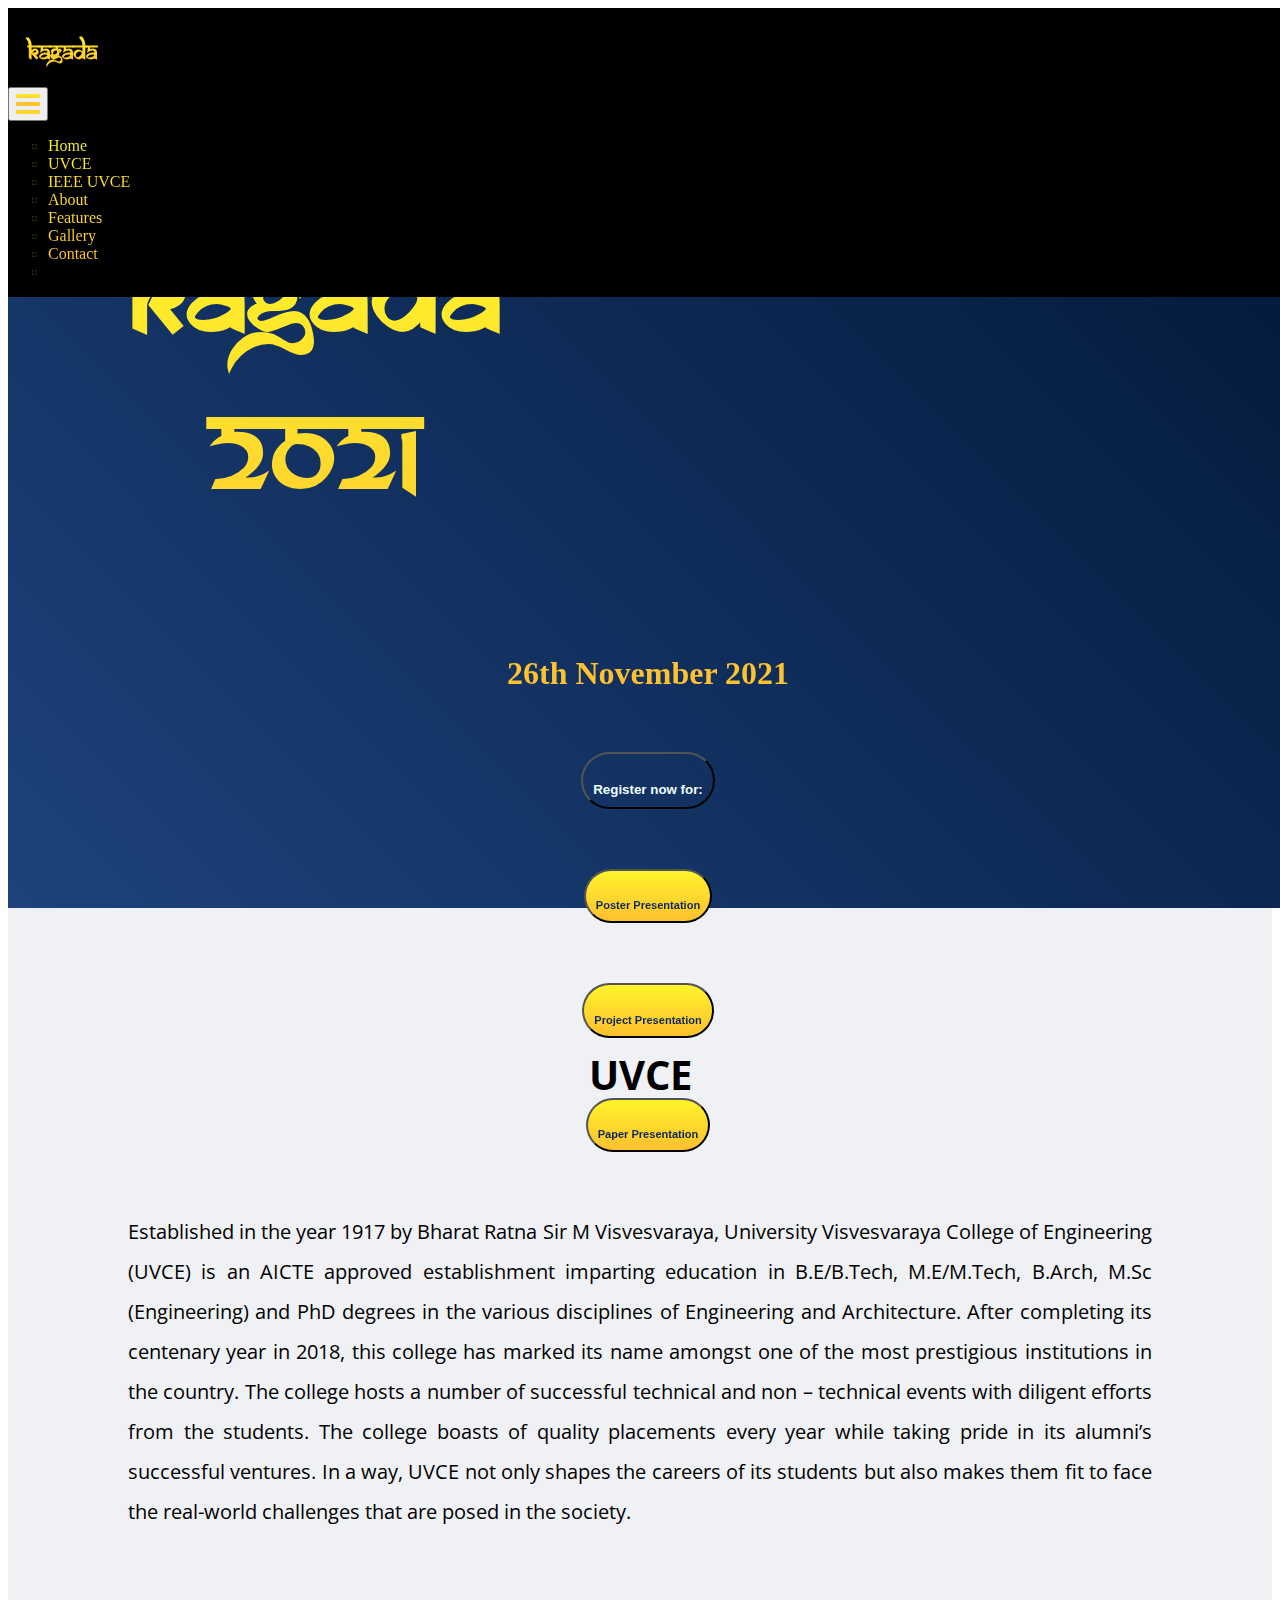
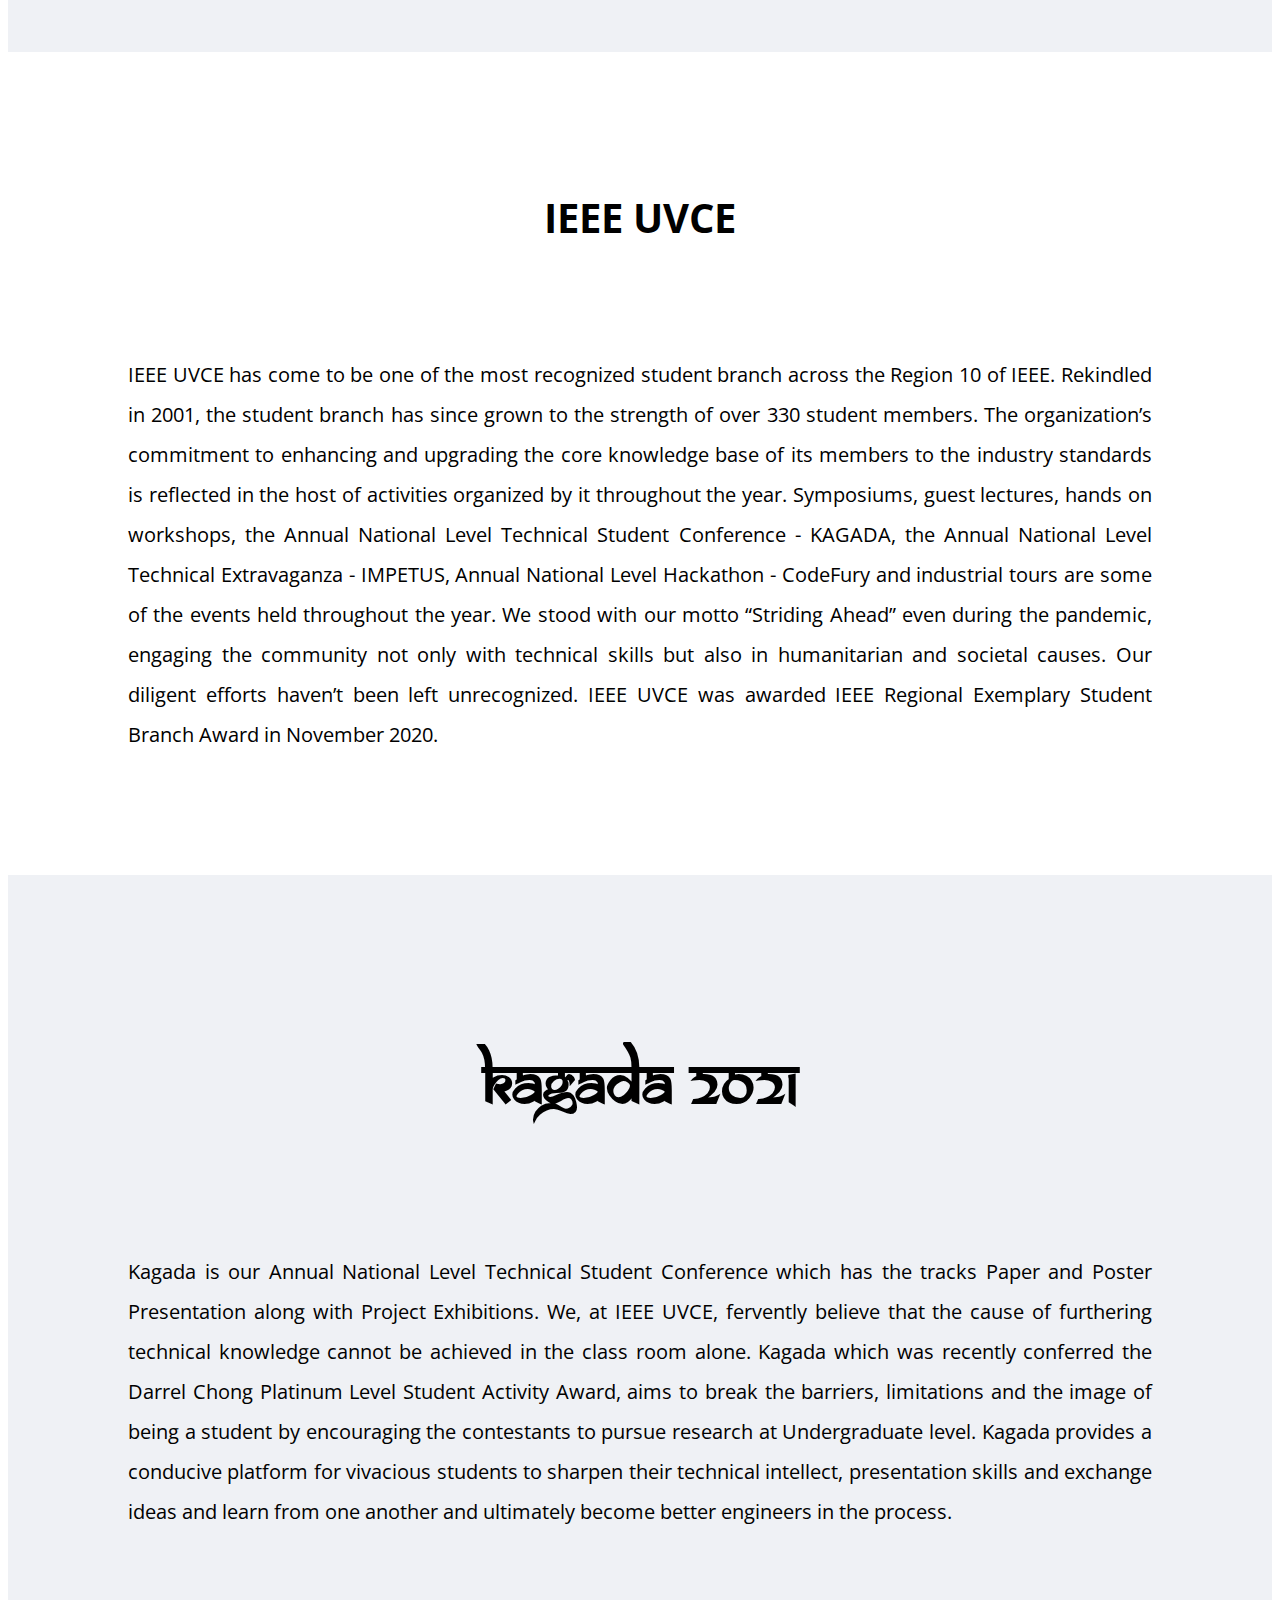
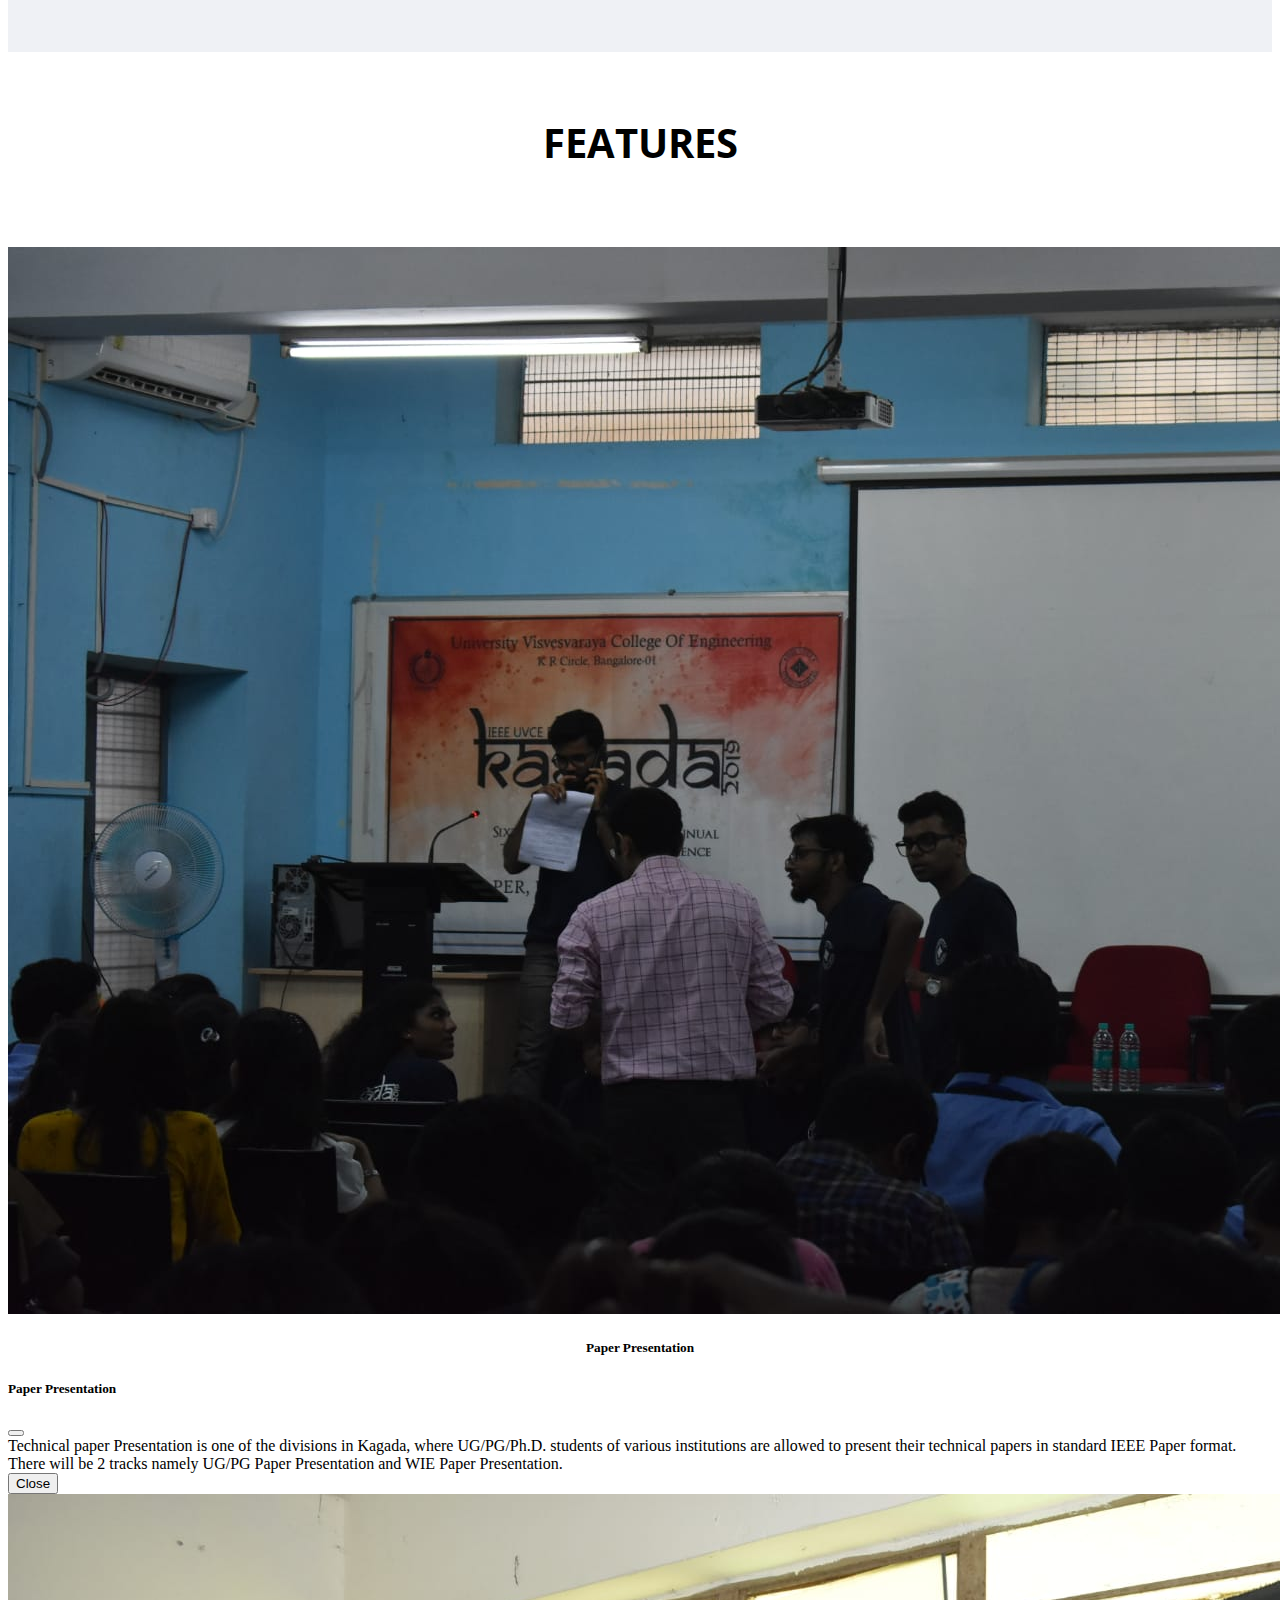
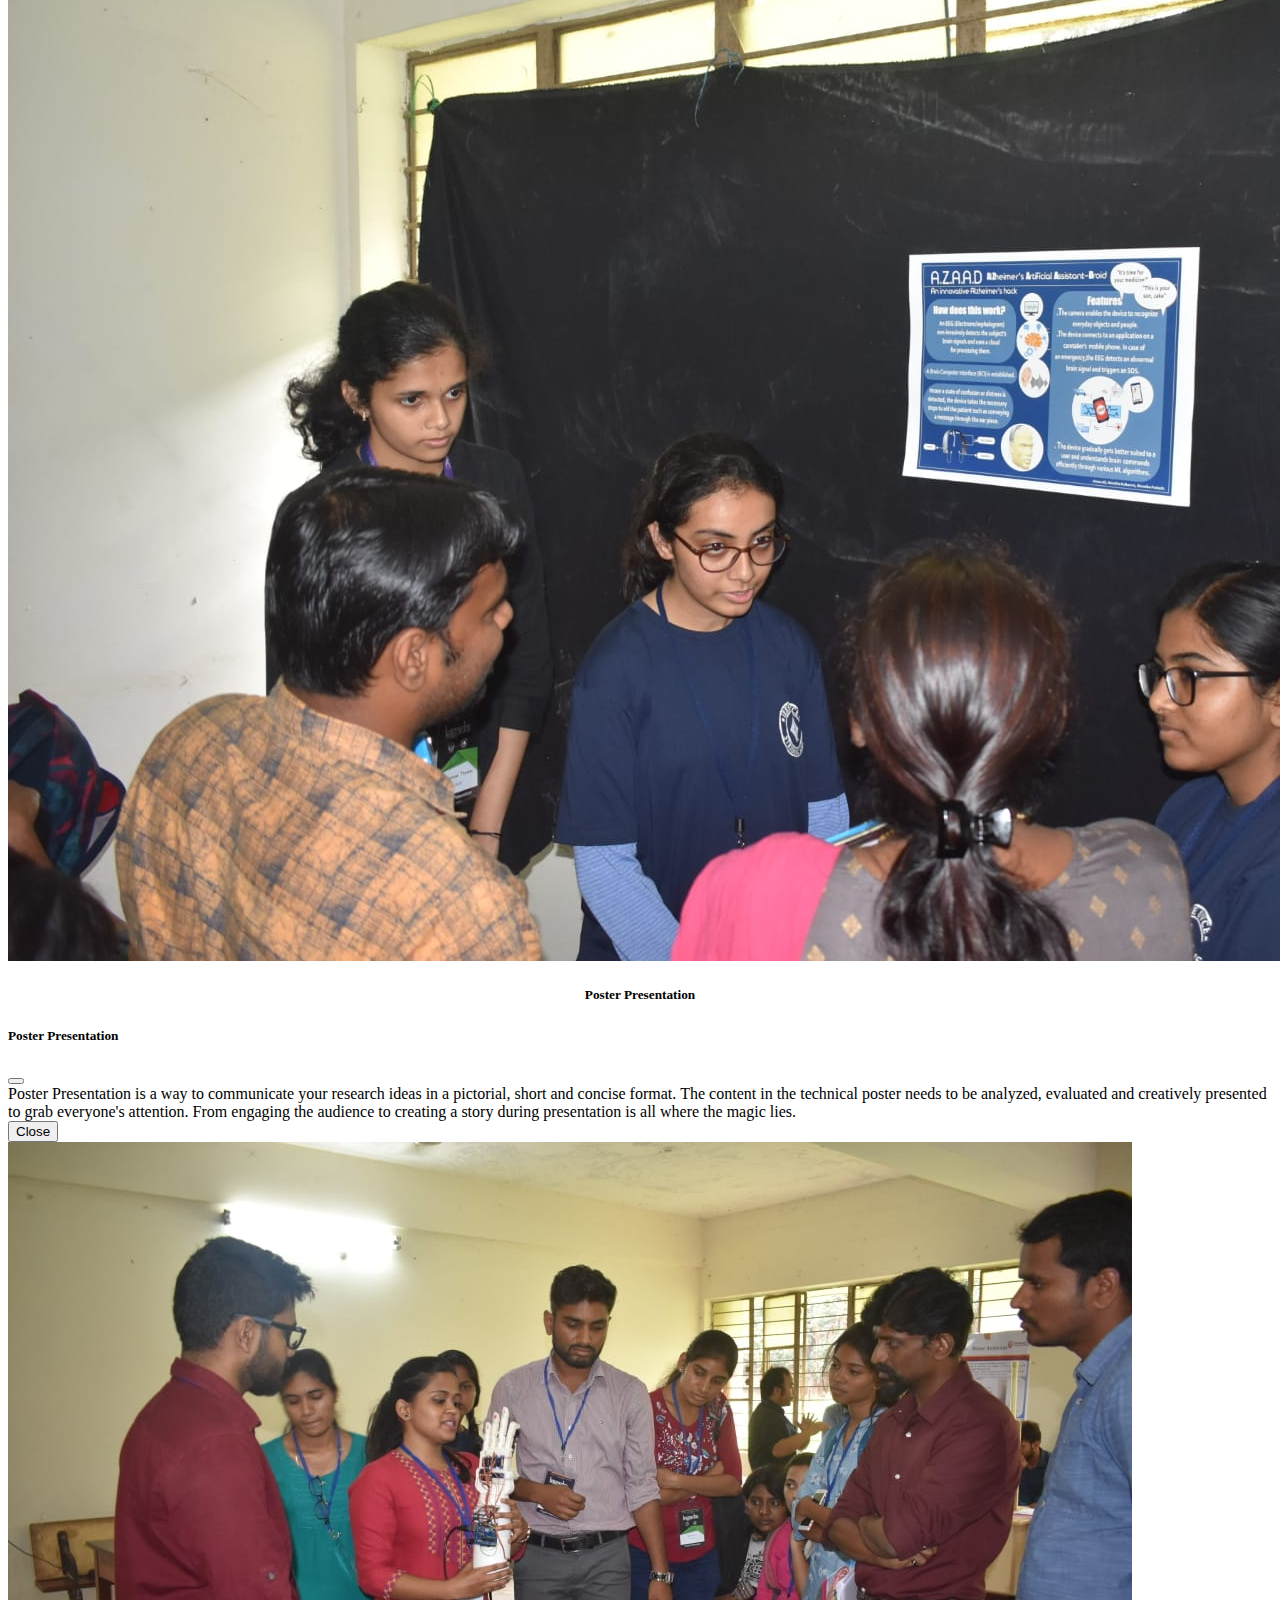
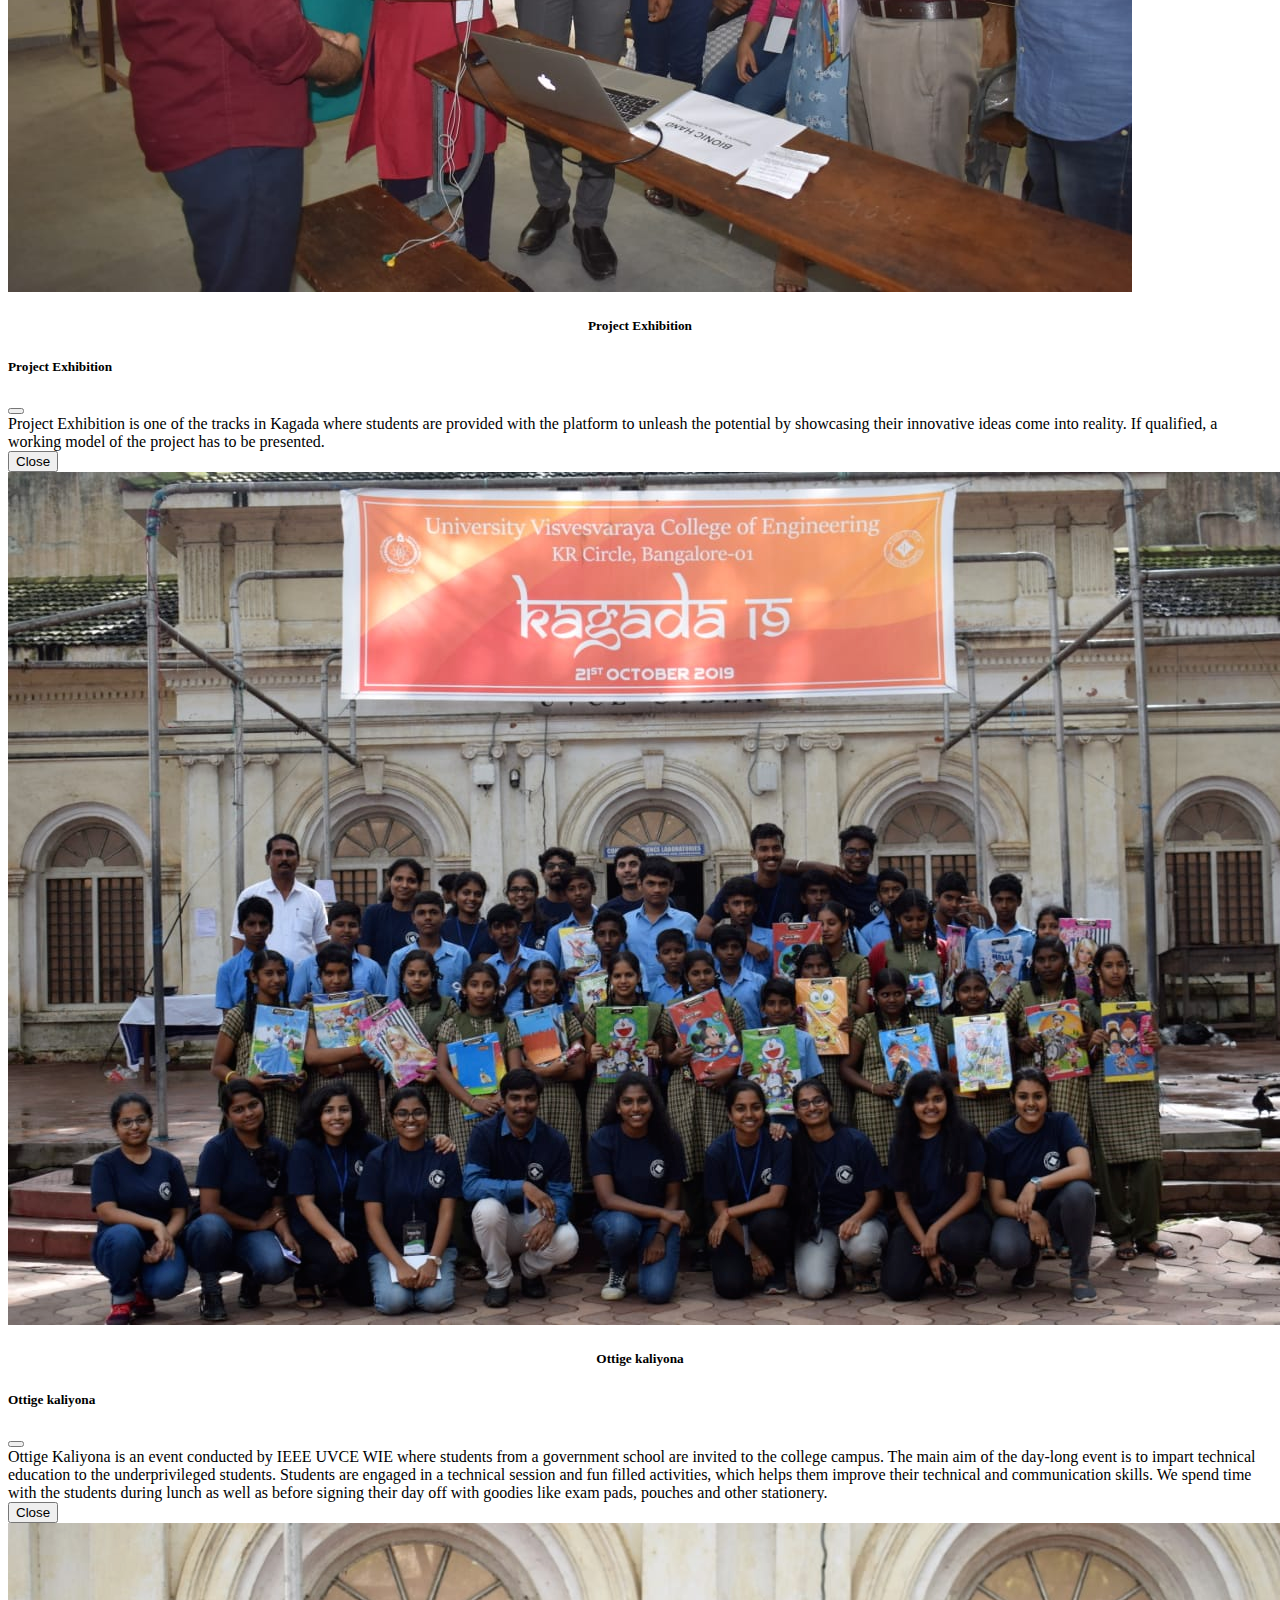
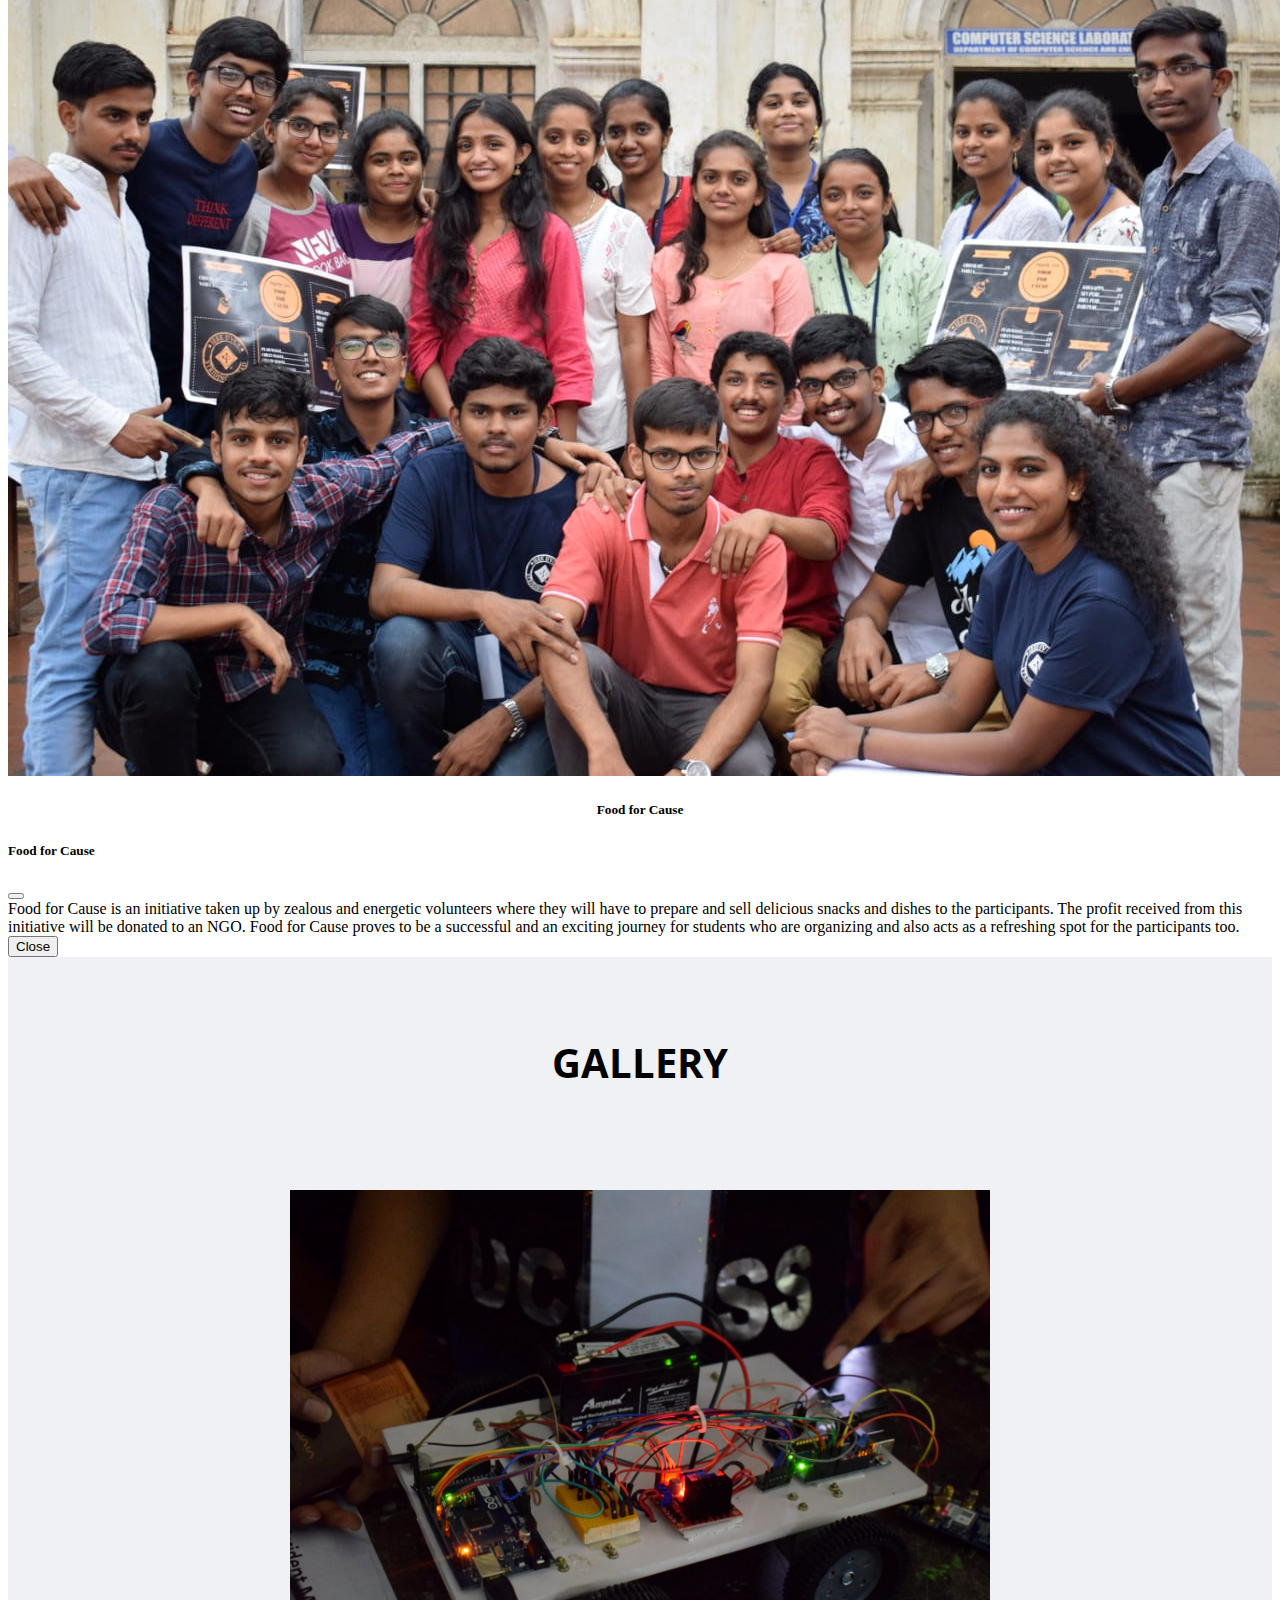
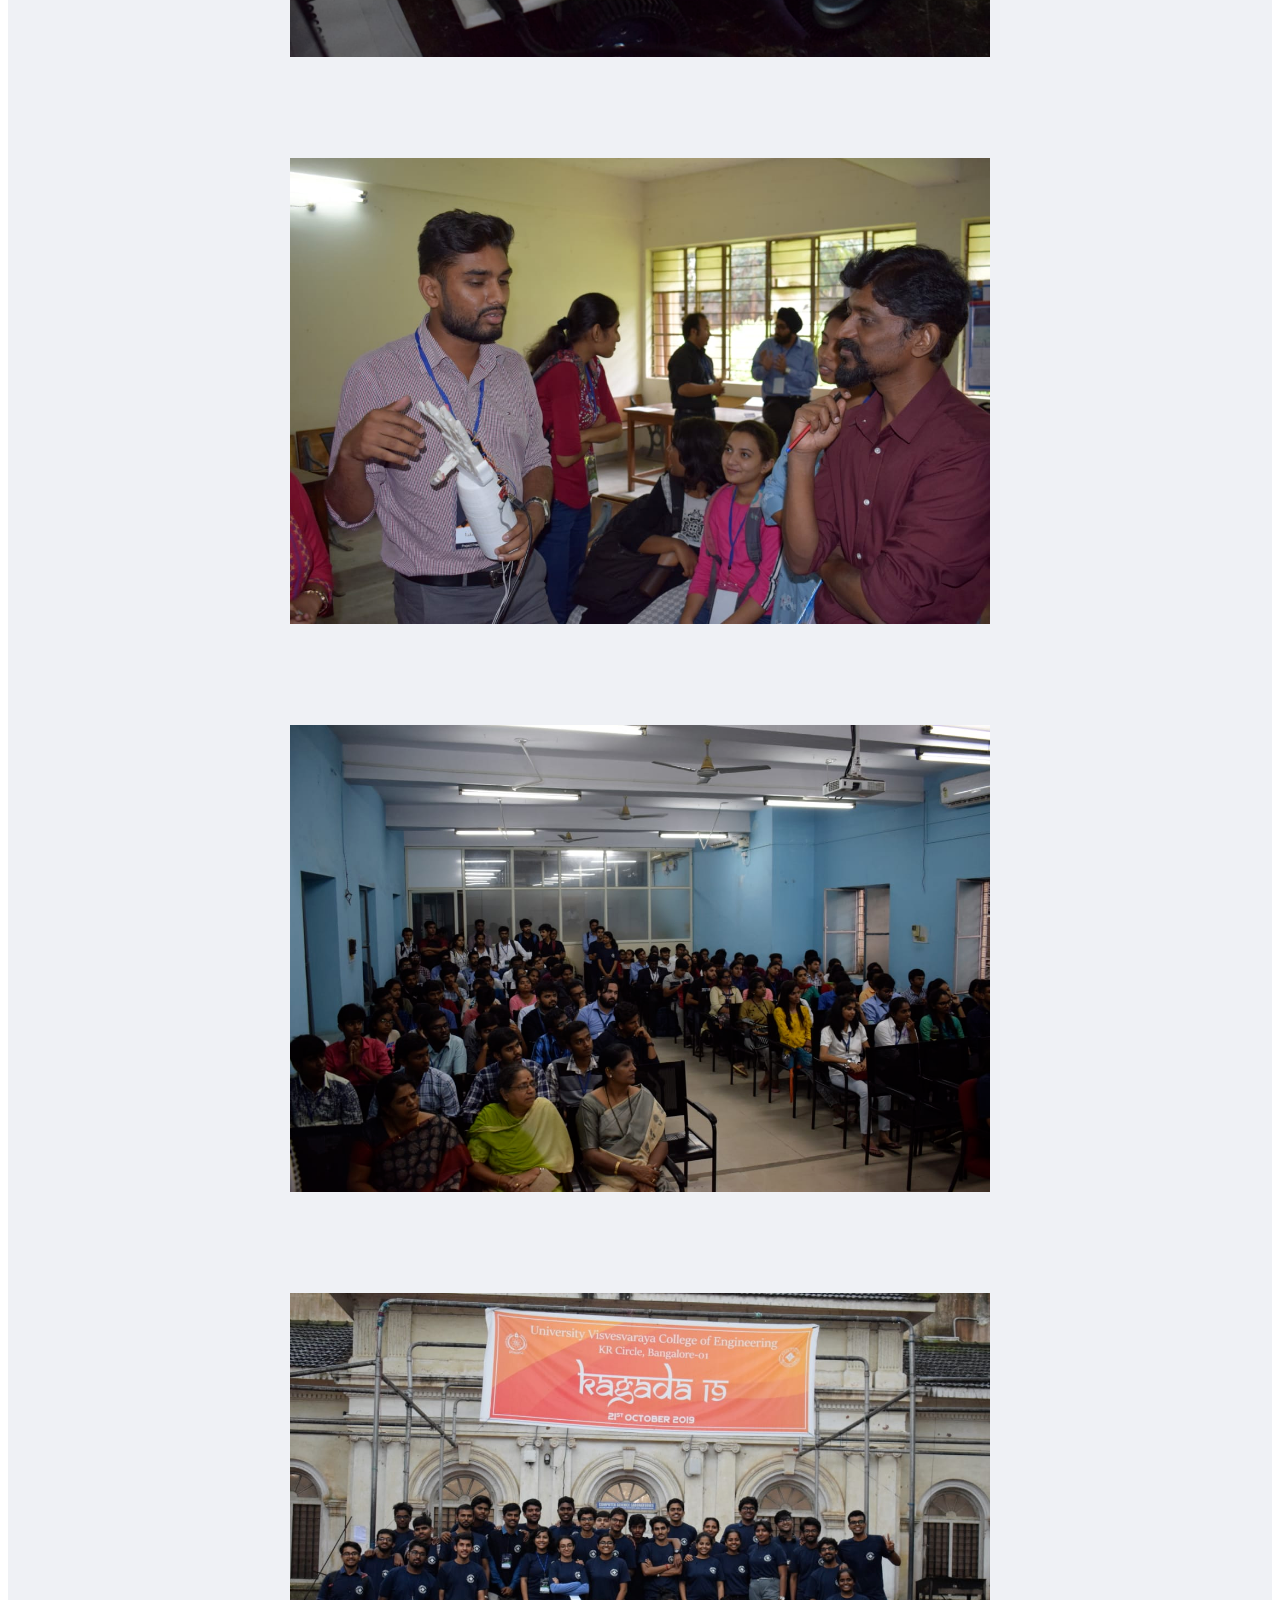
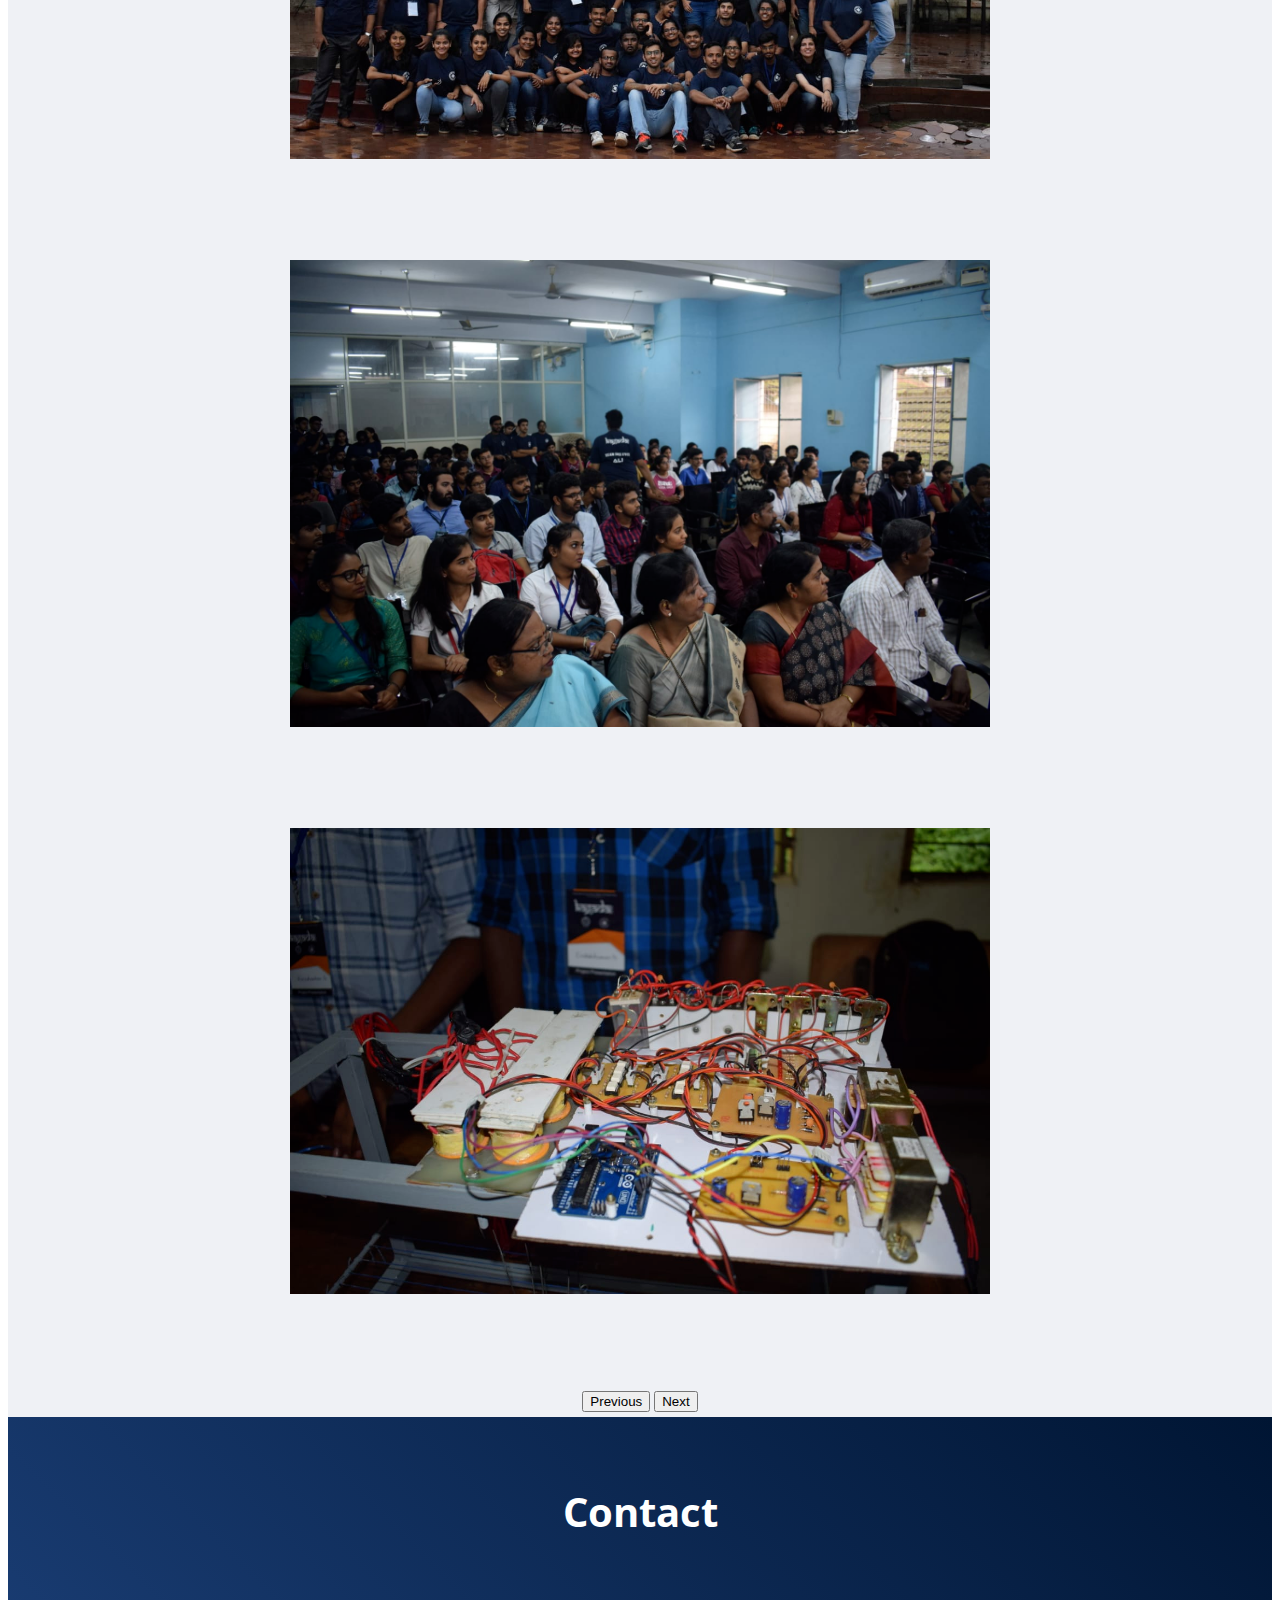
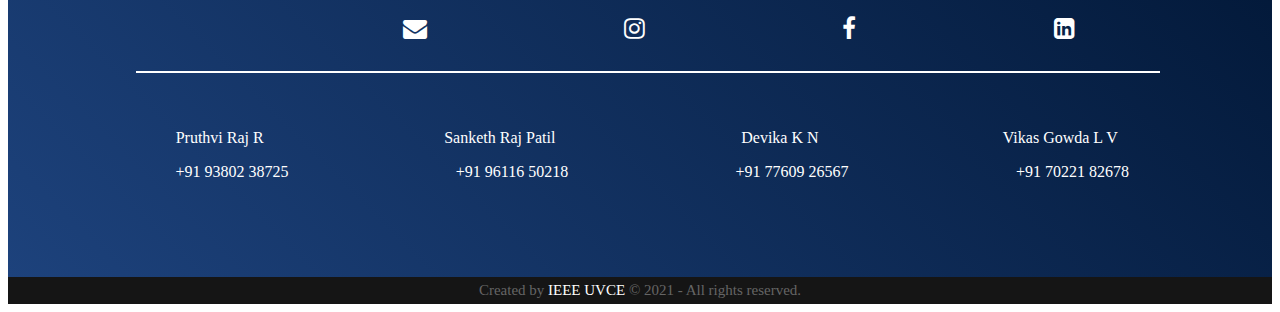
<file: index.html>
<!DOCTYPE html>
<html lang="en" dir="ltr">

<head>
  <meta charset="utf-8">
  <meta name="viewport" content="width=device-width, initial-scale=1.0">
  <title>Kagada</title>
  <link rel="stylesheet" href="styles.css">
  <link href="https://cdn.jsdelivr.net/npm/bootstrap@5.1.3/dist/css/bootstrap.min.css" rel="stylesheet"
    integrity="sha384-1BmE4kWBq78iYhFldvKuhfTAU6auU8tT94WrHftjDbrCEXSU1oBoqyl2QvZ6jIW3" crossorigin="anonymous">
  <script src="https://cdn.jsdelivr.net/npm/bootstrap@5.1.3/dist/js/bootstrap.bundle.min.js"
    integrity="sha384-ka7Sk0Gln4gmtz2MlQnikT1wXgYsOg+OMhuP+IlRH9sENBO0LRn5q+8nbTov4+1p"
    crossorigin="anonymous"></script>
  <link rel="stylesheet" href="https://use.fontawesome.com/releases/v5.15.4/css/all.css"
    integrity="sha384-DyZ88mC6Up2uqS4h/KRgHuoeGwBcD4Ng9SiP4dIRy0EXTlnuz47vAwmeGwVChigm" crossorigin="anonymous">
  <link href="https://fonts.googleapis.com/css2?family=Lora&display=swap" rel="stylesheet">
  <link rel="stylesheet" href="https://cdnjs.cloudflare.com/ajax/libs/font-awesome/4.7.0/css/font-awesome.min.css">
</head>

<body>

  <section id="frontPage" style="background-image:linear-gradient(45deg,#1D427C,#001533)">


    <nav class="navbar navbar-expand-lg" style="position: fixed; width:100vw;z-index:999;background-color:black">
      <div class="container-fluid">
        <h2 id="kagadhafont"
          style="padding-left: 20px;padding-top: 10px;background: -webkit-linear-gradient( #FFF42B,#FFC02F);-webkit-background-clip: text;-webkit-text-fill-color: transparent;">
          KAGADA</h2>
        <button class="navbar-toggler" type="button" data-bs-toggle="collapse" data-bs-target="#navbarSupportedContent"
          aria-controls="navbarSupportedContent" aria-expanded="false" aria-label="Toggle navigation">
          <span class="navbar-toggler-icon" id="iconbar" onclick="toggle()"> <i class="fa fa-bars"
              style="background: -webkit-linear-gradient( #FFF42B,#FFC02F,#FFE42B);-webkit-background-clip: text;-webkit-text-fill-color: transparent;;font-size:28px;"></i></span>
        </button>
        <div class="collapse navbar-collapse" id="navbarSupportedContent">
          <ul class="navbar-nav ms-auto mb-2 mb-lg-0" id="ul"
            style="background: -webkit-linear-gradient( #FFF42B,#FFC02F);-webkit-background-clip: text;-webkit-text-fill-color: transparent;">
            <li class="nav-item">
              <a class="nav-link" id="space" aria-current="page" href="">Home</a>
            </li>
            <li class="nav-item">
              <a class="nav-link " id="space" href="#aboutUVCE">UVCE</a>
            </li>
            <li class="nav-item">
              <a class="nav-link " id="space" href="#aboutIEEEUVCE">IEEE UVCE</a>
            </li>
            <li class="nav-item">
              <a class="nav-link " id="space" href="#kagadha">About </a>
            </li>
            <li class="nav-item">
              <a class="nav-link " id="space" href="#kagadafeatures"> Features</a>
            </li>
            <li class="nav-item">
              <a class="nav-link " id="space" href="#gallery">Gallery</a>
            </li>
            <!-- <li class="nav-item">
              <a class="nav-link " id="space" href="#sponser" >Sponsors</a>
            </li> -->
            <li class="nav-item">
              <a class="nav-link " id="space" href="#contact">Contact</a>
            </li>
            <li class="nav-item">
              <a class="nav-link " id="space" href="#"></a>
            </li>
          </ul>

        </div>
      </div>
    </nav>




    <div class="row" style="padding-top: 100px; margin-right: 0px;">
      <div class="col-lg-6 col-md-6 col-sm-12"
        style="background: -webkit-linear-gradient( #FFF42B,#FFC02F);-webkit-background-clip: text;-webkit-text-fill-color: transparent;">
        <h1 id="kagadhafirst">KAGADA 2021</h1>
        <br>
        <h1 style="text-align: center;">26th November 2021</h1>
      </div>  

      <div class="col" id="you" style="text-align: center;">
        <!-- <iframe id="youtube" src="https://www.youtube.com/embed/yXGmrkY6G4A">
        </iframe> -->  
        <div id="registerbutton">

          <div class="d-grid gap-2 col-6 mx-auto">
            <button id="buttcol" class="btn" type="button" style="background-color: transparent;">
              <h4
                style="margin-bottom: 0px; color: azure;">
                Register now for: </h4>
            </button>
          </div>
        </div>

        <div id="registerbutton">

          <div class="d-grid gap-2 col-6 mx-auto">
            
            <button id="buttcol" class="btn" type="button" style="background-image: linear-gradient( #FFF42B,#FFC02F);" onclick=" window.open('https://forms.gle/VogdRDpHTDxuVepdA', '_blank'); return false;" >
              <h5
                style="margin-bottom: 0px;background: -webkit-linear-gradient( #1D427C,#001533);-webkit-background-clip: text;-webkit-text-fill-color: transparent;">
                Poster Presentation</h5>
            </button>
            
          </div>
        </div>
          
      
        <div id="registerbutton">

          <div class="d-grid gap-2 col-6 mx-auto">
            
            <button id="buttcol" class="btn" type="button" style="background-image: linear-gradient( #FFF42B,#FFC02F);" onclick=" window.open('https://bit.ly/ProjectPresentation_KAGADA2021', '_blank'); return false;" >
              <h5
                style="margin-bottom: 0px;background: -webkit-linear-gradient( #1D427C,#001533);-webkit-background-clip: text;-webkit-text-fill-color: transparent;">
                Project Presentation</h5>
            </button>
            
          </div>
        </div>

        <div id="registerbutton">

          <div class="d-grid gap-2 col-6 mx-auto">
            
            <button id="buttcol" class="btn" type="button" style="background-image: linear-gradient( #FFF42B,#FFC02F);" onclick=" window.open('https://bit.ly/Paper_Presentation', '_blank'); return false;" >
              <h5
                style="margin-bottom: 0px;background: -webkit-linear-gradient( #1D427C,#001533);-webkit-background-clip: text;-webkit-text-fill-color: transparent;">
                Paper Presentation</h5>
            </button>
            
          </div>
        </div>

      </div>
    </div>








  </section>

  <section id="aboutUVCE">

    <div class="container">

      <h1 id="name">UVCE</h1>
      <p id="paragraph">Established in the year 1917 by Bharat Ratna Sir M Visvesvaraya,
        University Visvesvaraya College of Engineering (UVCE) is an
        AICTE approved establishment imparting education in B.E/B.Tech,
        M.E/M.Tech, B.Arch, M.Sc (Engineering) and PhD degrees in the
        various disciplines of Engineering and Architecture. After
        completing its centenary year in 2018, this college has marked its
        name amongst one of the most prestigious institutions in the
        country. The college hosts a number of successful technical and
        non – technical events with diligent efforts from the students. The
        college boasts of quality placements every year while taking pride
        in its alumni’s successful ventures. In a way, UVCE not only shapes
        the careers of its students but also makes them fit to face the
        real-world challenges that are posed in the society.</p>
    </div>
  </section>

  <section id="aboutIEEEUVCE">
    <div class="container">
      <h1 id="name">IEEE UVCE</h1>
      <p id="paragraph">IEEE UVCE has come to be one of the most recognized student
        branch across the Region 10 of IEEE. Rekindled in 2001, the
        student branch has since grown to the strength of over 330
        student members. The organization’s commitment to enhancing
        and upgrading the core knowledge base of its members to the
        industry standards is reflected in the host of activities organized
        by it throughout the year. Symposiums, guest lectures, hands on
        workshops, the Annual National Level Technical Student
        Conference - KAGADA, the Annual National Level Technical
        Extravaganza - IMPETUS, Annual National Level Hackathon -
        CodeFury and industrial tours are some of the events held
        throughout the year. We stood with our motto “Striding Ahead”
        even during the pandemic, engaging the community not only with
        technical skills but also in humanitarian and societal causes. Our
        diligent efforts haven’t been left unrecognized. IEEE UVCE was
        awarded IEEE Regional Exemplary Student Branch Award in
        November 2020.
    </div>
  </section>

  <section id="kagadha">
    <div class="container">
      <h1 id="names">KAGADA 2021</h1>
      <p id="paragraph">Kagada is our Annual National Level Technical Student
        Conference which has the tracks Paper and Poster Presentation
        along with Project Exhibitions. We, at IEEE UVCE, fervently
        believe that the cause of furthering technical knowledge cannot be
        achieved in the class room alone. Kagada which was recently
        conferred the Darrel Chong Platinum Level Student Activity
        Award, aims to break the barriers, limitations and the image of
        being a student by encouraging the contestants to pursue
        research at Undergraduate level. Kagada provides a conducive
        platform for vivacious students to sharpen their technical
        intellect, presentation skills and exchange ideas and learn from
        one another and ultimately become better engineers in the
        process.

      <!--<div id="registerbutton1">

        <div class="d-grid gap-2 col-12 mx-auto" id="reg">
          <button id="buttcol" class="btn"
            style="background-color: black;padding: 20px;width:130px;text-align:center; height:40px;" type="button">
            <h5 style="margin-bottom: 0px;margin-top:-13px; color:#FFC02F">Register</h5>
          </button>

        </div>
      </div> -->


    </div>
  </section>
  <br>
  <br>

  <section id="kagadafeatures" style="background-color: white;">

    <h1 id="name" >FEATURES</h1>
    <div class="row">
      <div class="col-10 col-md-2 offset-1 mb-1" data-bs-toggle="modal" data-bs-target="#staticBackdrop1" style="cursor:pointer;">
        <div class="card" style="width: 100%;margin-bottom:25px;">
          <img src="paper.jpeg" class="card-img-top" alt="...">
          <div class="card-body">
            <h5 class="card-title">Paper Presentation</h5>
          </div>
        </div>
      </div>

      <!-- Modal 1 -->
<div class="modal fade" id="staticBackdrop1" data-bs-backdrop="static" data-bs-keyboard="false" tabindex="-1" aria-labelledby="staticBackdropLabel" aria-hidden="true">
  <div class="modal-dialog">
    <div class="modal-content">
      <div class="modal-header">
        <h5 class="modal-title" id="staticBackdropLabel">Paper Presentation</h5>
        <button type="button" class="btn-close" data-bs-dismiss="modal" aria-label="Close"></button>
      </div>
      <div class="modal-body">
        Technical paper Presentation is one of the divisions 
        in Kagada, where UG/PG/Ph.D. students of various institutions
         are allowed to present their technical papers in standard 
        IEEE Paper format. There will be 2 tracks namely UG/PG Paper
         Presentation and WIE Paper Presentation.
      </div>
      <div class="modal-footer">
        <button type="button" class="btn btn-secondary" data-bs-dismiss="modal">Close</button>
      </div>
    </div>
  </div>
</div>
 <!-- End of Modal 1 -->
      <div class="col-10 col-md-2 offset-1 offset-md-0 mb-1" data-bs-toggle="modal" data-bs-target="#staticBackdrop2" style="cursor:pointer;">
        <div class="card" style="width: 100%;margin-bottom:25px;">
          <img src="poster.jpeg" class="card-img-top" alt="...">
          <div class="card-body">
            <h5 class="card-title">Poster Presentation</h5>
          </div>
        </div>
      </div>
       <!-- Modal 2 -->
<div class="modal fade" id="staticBackdrop2" data-bs-backdrop="static" data-bs-keyboard="false" tabindex="-1" aria-labelledby="staticBackdropLabel" aria-hidden="true">
  <div class="modal-dialog">
    <div class="modal-content">
      <div class="modal-header">
        <h5 class="modal-title" id="staticBackdropLabel">Poster Presentation</h5>
        <button type="button" class="btn-close" data-bs-dismiss="modal" aria-label="Close"></button>
      </div>
      <div class="modal-body">
        Poster Presentation is a way to communicate your research 
        ideas in a pictorial, short and concise format. The content
         in the technical poster needs to be analyzed, evaluated and creatively presented to grab everyone's 
        attention. From engaging the audience to creating a story during presentation is all where the magic lies.
      </div>
      <div class="modal-footer">
        <button type="button" class="btn btn-secondary" data-bs-dismiss="modal">Close</button>
      </div>
    </div>
  </div>
</div>
 <!-- End of Modal 2 -->
      <div class="col-10 col-md-2 offset-1 offset-md-0 mb-1" data-bs-toggle="modal" data-bs-target="#staticBackdrop" style="cursor:pointer;">
        <div class="card" style="width: 100%;margin-bottom:25px;">
          <img src="project.jpeg" class="card-img-top" alt="...">
          <div class="card-body">
            <h5 class="card-title">Project Exhibition</h5>
          </div>
        </div>
      </div>
       <!-- Modal 3 -->
<div class="modal fade" id="staticBackdrop" data-bs-backdrop="static" data-bs-keyboard="false" tabindex="-1" aria-labelledby="staticBackdropLabel3" aria-hidden="true">
  <div class="modal-dialog">
    <div class="modal-content">
      <div class="modal-header">
        <h5 class="modal-title" id="staticBackdropLabel3">Project Exhibition</h5>
        <button type="button" class="btn-close" data-bs-dismiss="modal" aria-label="Close"></button>
      </div>
      <div class="modal-body">
        Project Exhibition is one of the tracks in Kagada where 
        students are provided with the platform to unleash the potential
         by showcasing their innovative ideas come into reality. If qualified,
         a working model of the project has to be presented.
      </div>
      <div class="modal-footer">
        <button type="button" class="btn btn-secondary" data-bs-dismiss="modal">Close</button>
      </div>
    </div>
  </div>
</div>
 <!-- End of Modal 3 -->
      <div class="col-10 col-md-2 offset-1 offset-md-0 mb-1" data-bs-toggle="modal" data-bs-target="#staticBackdrop4" style="cursor:pointer;">
        <div class="card" style="width: 100%;margin-bottom:25px;">
          <img src="ottige.png" class="card-img-top" alt="...">
          <div class="card-body">
            <h5 class="card-title">Ottige kaliyona</h5>
          </div>
        </div>
      </div>
       <!-- Modal 4 -->
<div class="modal fade" id="staticBackdrop4" data-bs-backdrop="static" data-bs-keyboard="false" tabindex="-1" aria-labelledby="staticBackdropLabel" aria-hidden="true">
  <div class="modal-dialog">
    <div class="modal-content">
      <div class="modal-header">
        <h5 class="modal-title" id="staticBackdropLabel">Ottige kaliyona</h5>
        <button type="button" class="btn-close" data-bs-dismiss="modal" aria-label="Close"></button>
      </div>
      <div class="modal-body">
        Ottige Kaliyona is an event conducted by IEEE UVCE
         WIE where students from a government school are invited 
         to the college campus. The main aim of the day-long
         event is to impart technical education to the underprivileged students. 
          Students are engaged in a technical session and fun filled activities, which helps 
          them improve their technical and communication skills.
           We spend time with the students during lunch as well as
            before signing their day off with goodies like exam pads,
             pouches and other stationery.
      </div>
      <div class="modal-footer">
        <button type="button" class="btn btn-secondary" data-bs-dismiss="modal">Close</button>
      </div>
    </div>
  </div>
</div>
 <!-- End of Modal 4 -->
      <div class="col-10 col-md-2 offset-1 offset-md-0 mb-1" data-bs-toggle="modal" data-bs-target="#staticBackdrop5" style="cursor:pointer;">
        <div class="card" style="width: 100%;margin-bottom:25px;">
          <img src="food.png" class="card-img-top" alt="...">
          <div class="card-body">
            <h5 class="card-title">Food for Cause</h5>
          </div>
        </div>
      </div>
       <!-- Modal 1 -->
<div class="modal fade" id="staticBackdrop5" data-bs-backdrop="static" data-bs-keyboard="false" tabindex="-1" aria-labelledby="staticBackdropLabel" aria-hidden="true">
  <div class="modal-dialog">
    <div class="modal-content">
      <div class="modal-header">
        <h5 class="modal-title" id="staticBackdropLabel">Food for Cause</h5>
        <button type="button" class="btn-close" data-bs-dismiss="modal" aria-label="Close"></button>
      </div>
      <div class="modal-body">
        Food for Cause is an initiative taken up by zealous and
         energetic volunteers where they will have to prepare and
          sell delicious snacks and dishes to the participants. 
          The profit received from this initiative will be donated 
          to an NGO. Food for Cause proves to be a successful and
        an exciting journey for students who are organizing and also
         acts as a refreshing spot for the participants too.
      </div>
      <div class="modal-footer">
        <button type="button" class="btn btn-secondary" data-bs-dismiss="modal">Close</button>
      </div>
    </div>
  </div>
</div>
 <!-- End of Modal 1 -->
    </div>
  </section>
  </section>





  <section id="gallery">

    <div class="container">


      <h1 id="name" style="padding-top: 40px;">GALLERY</h1>

      <div id="carouselExampleControls" class="carousel slide" data-bs-ride="carousel">
        <div class="carousel-inner" id="centerimg">
          <div class="carousel-item active">
            <img src="gallery1.png" class="galleryphoto " alt="...">
          </div>
          <div class="carousel-item">
            <img src="gallery2.png" class="galleryphoto" alt="...">
          </div>
          <div class="carousel-item">
            <img src="gallery3.png" class="galleryphoto" alt="...">
          </div>
          <div class="carousel-item">
            <img src="gallery4.png" class="galleryphoto" alt="...">
          </div>
          <div class="carousel-item">
            <img src="gallery5.png" class="galleryphoto" alt="...">
          </div>
          <div class="carousel-item">
            <img src="gallery6.png" class="galleryphoto" alt="...">
          </div>
        </div>
        <button class="carousel-control-prev" type="button" data-bs-target="#carouselExampleControls"
          data-bs-slide="prev">
          <span class="carousel-control-prev-icon" aria-hidden="true"></span>
          <span class="visually-hidden">Previous</span>
        </button>
        <button class="carousel-control-next" type="button" data-bs-target="#carouselExampleControls"
          data-bs-slide="next">
          <span class="carousel-control-next-icon" aria-hidden="true"></span>
          <span class="visually-hidden">Next</span>
        </button>
      </div>

    </div>

  </section>




  <!-- <section id="sponser" class="sponser section-bg" data-aos="fade-up">
    <div class="containers">

      <div class="section-title">
        <h1 id="name">SPONSORS</h1>
        <div class="flexrow">

          <div class="card">
          </div>


          <div class="card">
          </div>

        </div>
      </div>

    </div>
  </section> -->












  <footer>

    <section id="contact" style="padding-top: 40px;padding-bottom: 50px;">
      <h1 id="name" style="color:#ffff">Contact</h1>

      <div class="flexdiv">
        <div class="socials">
          <div>
            <a id="anchortag"
              href="https://www.google.com/maps/place/UVCE/@12.9753873,77.5846043,17z/data=!3m1!4b1!4m5!3m4!1s0x3bae1672fcfc6af1:0x9c2dc517c9231979!8m2!3d12.9753821!4d77.586793?shorturl=1"
              target="_blank"><i class="fas fa-map-marker-alt" style="color:#ffff;font-size:24px;"></i> </a>
          </div>

          <div>
            <a id="anchortag" href="mailto:uvce.ieee@gmail.com" target="_blank"><i class="fa fa-envelope"
                style="color:#ffff;font-size:24px;"></i> </a>
          </div>

          <div>
            <a id="anchortag" href="https://www.instagram.com/ieeeuvce/" target="_blank" style="color:#ffff"><i
                class="fa fa-instagram" style="color:#ffff;font-size:24px;"></i></a>
          </div>

          <div>
            <a id="anchortag" href="https://www.facebook.com/ieeeuvce" target="_blank" style="color:#ffff"><i
                class="fa fa-facebook-f" style="color:#ffff;font-size:24px;"></i> </a>
          </div>

          <div>
            <a id="anchortag" href="https://www.linkedin.com/in/ieee-uvce-66563332" target="_blank"
              style="color:#ffff"><i class="fa fa-linkedin-square" style="color:#ffff;font-size:24px;"></i></a>
          </div>
        </div>
        <p style="height:2px;width:80vw;background-color:white;margin-left:10vw;margin-bottom:40px;"></p>

        <div class="phones">
          <div style="color:#ffff;">
            <p style="color:white; " class="responsive-cfl m-0">Pruthvi Raj R</p>
            <p style="text-align: left;" class="responsive-cfs">
              <a id="anchortag" href="tel:+919380238725" style="color:#ffff"><i
                  class="fas fa-phone fa-1x fa-flip-horizontal" style="color:#ffff"></i> &nbsp; +91 93802 38725</a><br>
            </p>
          </div>

          <div>
            <p style="color:white;" class="responsive-cfl m-0">Sanketh Raj Patil</p>
            <p style="text-align: left;" class="responsive-cfs">
              <a id="anchortag" href="tel:+919611650218" style="color:#ffff"><i
                  class="fas fa-phone fa-1x fa-flip-horizontal" style="color:#ffff"></i> &nbsp; +91 96116 50218</a><br>
            </p>
          </div>

          <div>
            <p style="color:white; " class="responsive-cfl m-0">Devika K N</p>
            <p style="text-align: left;" class="responsive-cfs">
              <a id="anchortag" href="tel:+917760926567" style="color:#ffff"><i
                  class="fas fa-phone fa-1x fa-flip-horizontal" style="color:#ffff"></i> &nbsp; +91 77609 26567</a><br>
            </p>
          </div>

          <div>
            <p style="color:white; " class="responsive-cfl m-0">Vikas Gowda L V</p>
            <p style="text-align: left;" class="responsive-cfs">
              <a id="anchortag" href="tel:+917022182678" style="color:#ffff"><i
                  class="fas fa-phone fa-1x fa-flip-horizontal" style="color:#ffff"></i> &nbsp; +91 70221 82678</a><br>
            </p>
          </div>
        </div>

      </div>




    </section>

    <div class="bottom">
      <center>
        <span class="credit">Created by <a href="http://www.ieeeuvce.in/" target="_blank">IEEE UVCE</a>
          © 2021 - All rights reserved.</span>

      </center>
    </div>


  </footer>


</body>

</html>
</file>
<file: styles.css>
/* @import url('http://fonts.cdnfonts.com/css/samarkan'); */
@import url('https://fonts.googleapis.com/css2?family=Open+Sans:wght@600&display=swap');

@font-face {
  font-family: samman;
  src: url("./fonts/samman.TTF")format('truetype');
}

#kagadhafont{
  font-family: samman;
}


html{
  overflow-x: hidden;
}

#youtube{
  margin-top: 12vh;
  /* margin-left: 5vw; */
  width:40vw;
  height:80%;
}

#frontPage{
  background-image:linear-gradient(45deg,#1D427C,#001533);
  background-position: center;
  background-size: cover;
  background-repeat: no-repeat;
  height: 100vh;
  width: 100vw;
}

#aboutUVCE{
  /* margin: 80px 0; */
  padding: 100px 300px;
  background-color: #eff1f5;
}

#aboutIEEEUVCE{

  padding: 100px 300px;
}


#anchortag{
  text-decoration: none;
  color: black;
}

#val{
  text-align: center;
}



#sponser{
  padding: 80px 0;
}

#kagadha{
    /* margin: 80px 0; */
    padding: 100px 300px;
    background-color: #eff1f5;
}
/* #kagadafeatures{
  margin: 80px 0;
  padding: 100px 300px;
} */

#galleryimage {
  width: 50px;
}

.galleryphoto {
  width: 700px;
  padding: 10px 0 80px;
}


#gallery{
  background-color: #eff1f5;
  text-align: center;
}

#centerimg{
  text-align: center;
}

#contact{
  background-image:linear-gradient(45deg,#1D427C,#001533);
  text-align: center;
  
}

#kagadhafirst{
  text-align: center;
  font-size: 10vw;
  width:48vw;
  margin-right: -2vw;
  margin-top: 12vh;
font-family: samman;
color:#ffff;

}

#registerbutton{
  text-align: center;
  margin-top: 60px;

}


#registerbutton1{
  text-align: center;
  margin-top: 50px;

}

#galleryimg{
  width: 60%;
  text-align: center;
}


#buttcol{
  background-color: rgb(250, 248, 248);
  border-radius: 50px;
  padding: 10px;
}

#buttcol:hover{
  background-color: #ffff;
}

#name{
  padding-bottom: 50px;
  text-align: center;
  font-family: 'Open Sans', sans-serif;
  font-size: 40px;
}

#names{
  font-family: samman;
  text-align: center;
  font-size: 65px;
  padding-bottom: 40px;
}

.container{
  display:flex;
  flex-direction: column;
  justify-content: center;
  align-items:center;
  line-height: 2;
}

/* sponser */
#sponser .card {
  position: relative;
  display: flex;
  align-items: space-around;
  flex-direction: row;
  overflow: hidden;
  padding: 1rem;
  width: 100%;
  text-align: center;
  color: whitesmoke;
  box-shadow: 0 1px 1px rgba(0, 0, 0, 0.1), 0 2px 2px rgba(0, 0, 0, 0.1),
    0 4px 4px rgba(0, 0, 0, 0.1), 0 8px 8px rgba(0, 0, 0, 0.1),
    0 16px 16px rgba(0, 0, 0, 0.1);
}

@media (min-width: 360px) 
{
  #sponser .card {
    height: 250px;
    width: 350px;
    border-radius: 5px;
    margin-bottom: 25px;
  }
}
@media (max-width: 360px) {
  #sponser .card {
    margin-bottom: 25px;
  }
}


.flexrow {
  display: flex;
  flex-direction: row;
  justify-content: space-evenly;
  flex-wrap: wrap;
}
#sponser .card:nth-child(1) {
  background-image: url(gallery1.png);
  background-size: 100% auto;
  background-repeat: no-repeat;
  background-position: center center;
}

#sponser .card:nth-child(2) {
  background-image: url(gallery2.png);
  background-size: 100% auto;
  background-repeat: no-repeat;
  background-position: top 40% left 1%;
}

#sponser .card:nth-child(3) {
  background-image: url();
  background-size: 80% auto;
  background-repeat: no-repeat;
  background-position: center center;
}


/* footer */
.content1 {
  position: relative;
  margin: 130px auto;
  text-align: center;
  padding: 0 20px;
}
.content1 .text {
  font-size: 2.5rem;
  font-weight: 600;
  color: #ffff;
}
.content1 .p {
  font-size: 2.1875rem;
  font-weight: 600;
  color:#ffff;
}
textarea.form-control {
  height: 10rem;
}

footer {
  bottom: 0px;
  width: 100%;
  color: #ffff;
}
.main-content {
  display: flex;
}
.main-content .box {
  flex-basis: 50%;
  padding: 10px 20px;
}
.box .content {
  margin: 20px 0 0 0;
  position: relative;
}
.box .content:before {
  position: absolute;
  content: "";
  top: -10px;
  height: 2px;
  width: 100%;
  background: #ffff;
}

.left .content p {
  text-align: justify;
}
.left .content .social {
  margin: 20px 0 0 0;
}
.left .content .social a {
  padding: 0 2px;
}
.left .content .social a span {
  height: 500px;
  width: 500px;
  background: #ffff;
  line-height: 100px;
  text-align: center;
  font-size: 18px;
  border-radius: 3px;
  transition: 0.3s;
  padding: 3px 3px;
  color: #151515;
}
.left .content .social a span:hover {
  background: #0000;
  color: #0c3c53;
}
.center .content .bi {
  font-size: 1.4375rem;
  background: #ffff;
  height: 65px;
  width: 65px;
  line-height: 45px;
  text-align: center;
  border-radius: 2px;
  transition: 0.3s;
  cursor: pointer;
  padding: 3px 3px;
  color: #151515;
}
.center .content .bi:hover {
  background: #0000;
  color: #0c3c53;
}
.center .content .text {
  font-size: 1.0625rem;
  font-weight: 500;
  padding-left: 10px;
}
.center .content .phone {
  margin: 15px 0;
  color: #fff;
}

.bottom center {
  padding: 5px;
  font-size: 0.9375rem;
  background: #151515;
}
.bottom center span {
  color: #656565;
}
.bottom center a {
  color: #ffff;
  text-decoration: none;
}
.bottom center a:hover {
  text-decoration: underline;
}
@media screen and (max-width: 900px) {
  body{
    overflow-x: hidden;
  }
  footer {
    position: relative;
    bottom: 0px;
  }
  .main-content {
    flex-wrap: wrap;
    flex-direction: column;
  }
  .main-content .box {
    margin: 5px 0;
  }
}

@media screen and (max-width: 575px) {
  /* .btn.btn-dark {
  } */
  .btn
  {
    margin-bottom : -30px;
  }
  body{
    overflow-x: hidden;
  }

  button#itscorrect.btn:not(:disabled):not(.disabled) {

    margin-bottom: 45px;
  }
}

#paragraph{
  text-align: justify;
  width:80vw;
  height:auto;
  font-family: 'Open Sans', sans-serif;
  font-size: 20px;
}



@media screen and (max-width: 760px)
{
  body{
    overflow-x: hidden;
  }
  #aboutUVCE{
    padding: 0 10px;
    padding-top: 50px;
    padding-bottom: 50px;
  }

  #aboutIEEEUVCE{
    /* margin: 80px 0; */
    padding: 0 10px;
    padding-top: 50px;
    padding-bottom: 50px;
  }

  #kagadha{
    padding: 0 10px;
    padding-top: 50px;
    padding-bottom: 50px;
    color: black;
  }

  #val{
    padding-bottom: 50px;
  }

  #kagadhafirst{
    text-align: center;
    font-size: 60px;
    margin-top: 10px;
    font-family: samman;
    width:100vw;
  }

  #registerbutton{
    text-align: center;
    margin-top: 50px;
    padding-left:-50vw;

  }
  #reg
  {
    display: flex;
    justify-content: ceneter;
  }

  #paragraph{
    font-family: 'Open Sans', sans-serif;
    font-size: 15px;
  }

  #youtube{
    width: 380px;
    height: 250px;
    text-align: center;
    margin-top: 10vh;
  }

  .galleryphoto {
    width: 90vw;
    height:auto;
    padding: 10px 0 80px;
  }

  #names{
    font-family: samman;
    text-align: center;
    font-size: 50px;
    padding-bottom: 40px;
  }
}
@media screen and (max-width:480px)
{
  #youtube
  {
    width: 250px;
    height:180px;
    margin-left:10px;
  }
  #kagadhafirst
  {
    font-size: 50px;
  }
}
@media screen and (max-width:320px)
{
  #youtube
  {
    width: 180px;
    height:100px;
    margin-left:unset;
  }
  #kagadhafirst
  {
    font-size: 40px;
  }
}
@media screen and (max-width:760px)
{
  #sponser .card:nth-child(1) 
  {
    margin-right:0px;
  }
  
}


/* KAGADA Features */

.card-title
{
  text-align: center;
}

 
/* footer */

.socials
{
  display:flex;
  flex-direction: row;
  margin-bottom:30px;
  justify-content: space-evenly;
}
.phones
{
  display:flex;
  flex-direction: row;
  margin-bottom:30px;
  justify-content: space-evenly;
}

@media screen and (max-width:700px)
{
  .phones{
    flex-direction: column;
    align-items: center;
  }
  .phones div
  {
    margin-bottom: 25px;
  }
  .phones div:nth-child(4)
  {
    margin-bottom:-50px;
  }
}
</file>
